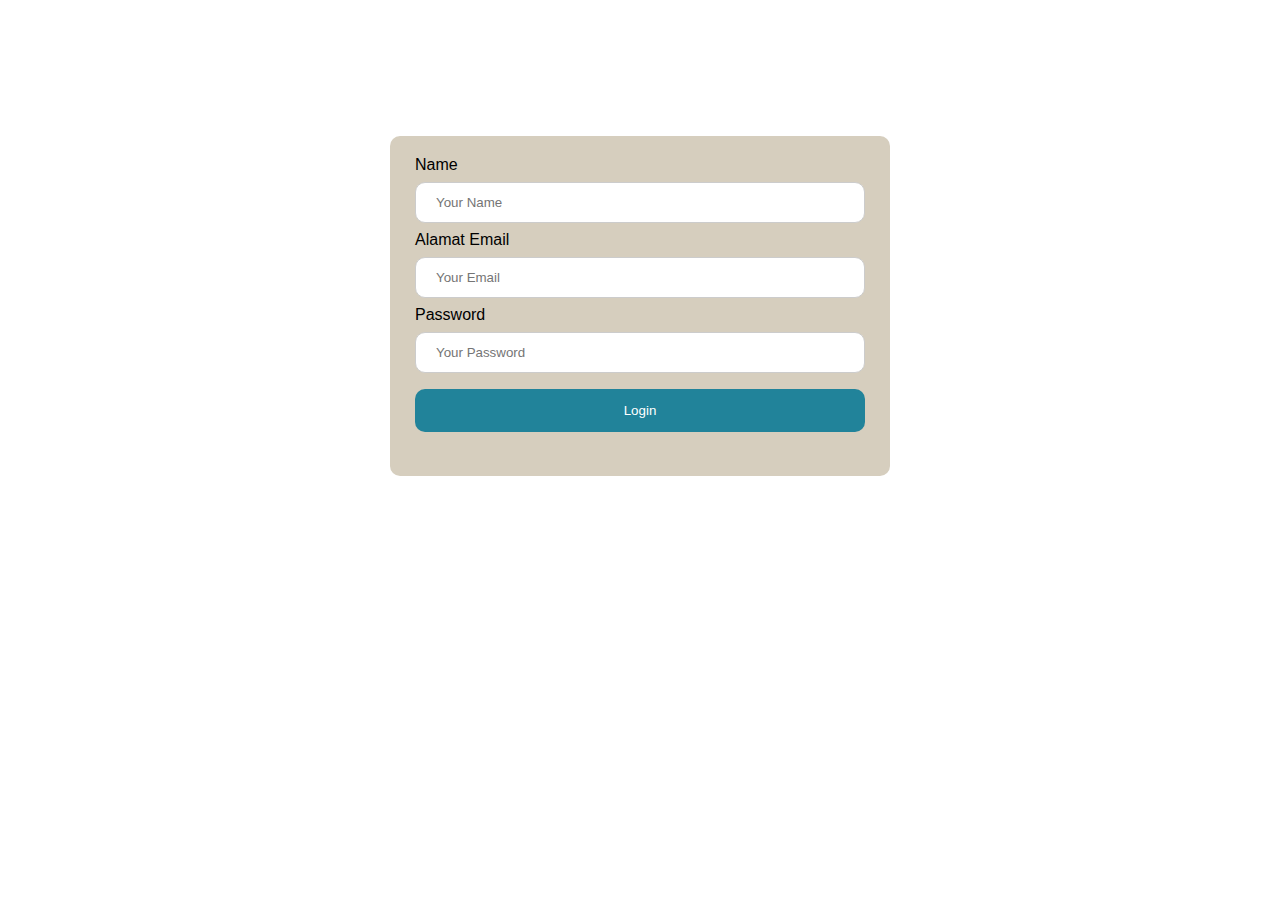
<file: index.html>
<html lang="en">
<head>
    <meta charset="UTF-8">
    <meta http-equiv="X-UA-Compatible" content="IE=edge">
    <meta name="viewport" content="width=device-width, initial-scale=1.0">
    <title>Halaman Login Challenge ADCOM21</title>
    <link rel="stylesheet" href="style.css">
</head>
<body>
    <div>
        <form action="homepage.html">
                <label for="name">Name</label>
                <input type="text" id="name" name="your name" placeholder="Your Name" required>

                <label for="email">Alamat Email</label>
                <input type="email" id="email" name="alamat email" placeholder="Your Email" required>

                <label for="password">Password</label>
                <input type="password" id="password" name="password" placeholder="Your Password" required>

                <button class="btn-login">Login</button>
        </form>
      </div>
</body>
</html>
</file>
<file: style.css>
input[type=text] {
    width: 100%;
    padding: 12px 20px;
    margin: 8px 0;
    display: inline-block;
    border: 1px solid #ccc;
    border-radius: 10px;
    box-sizing: border-box;
}
  
input[type=email] {
    width: 100%;
    padding: 12px 20px;
    margin: 8px 0;
    display: inline-block;
    border: 1px solid #ccc;
    border-radius: 10px;
    box-sizing: border-box;
}
  
input[type=password] {
    width: 100%;
    padding: 12px 20px;
    margin: 8px 0;
    display: inline-block;
    border: 1px solid #ccc;
    border-radius: 10px;
    box-sizing: border-box;
}

.btn-login {
    width: 100%;
    background-color: #21839a;
    color: white;
    padding: 14px 20px;
    margin: 8px 0;
    border: none;
    border-radius: 10px;
    cursor: pointer;
  }

div {
    font-family: sans-serif;
    width: 450px;
    border-radius: 10px;
    background-color: #d6cebe;
    padding: 20px 25px;
    margin: 8.5rem auto;
    position: relative;
}
</file>
